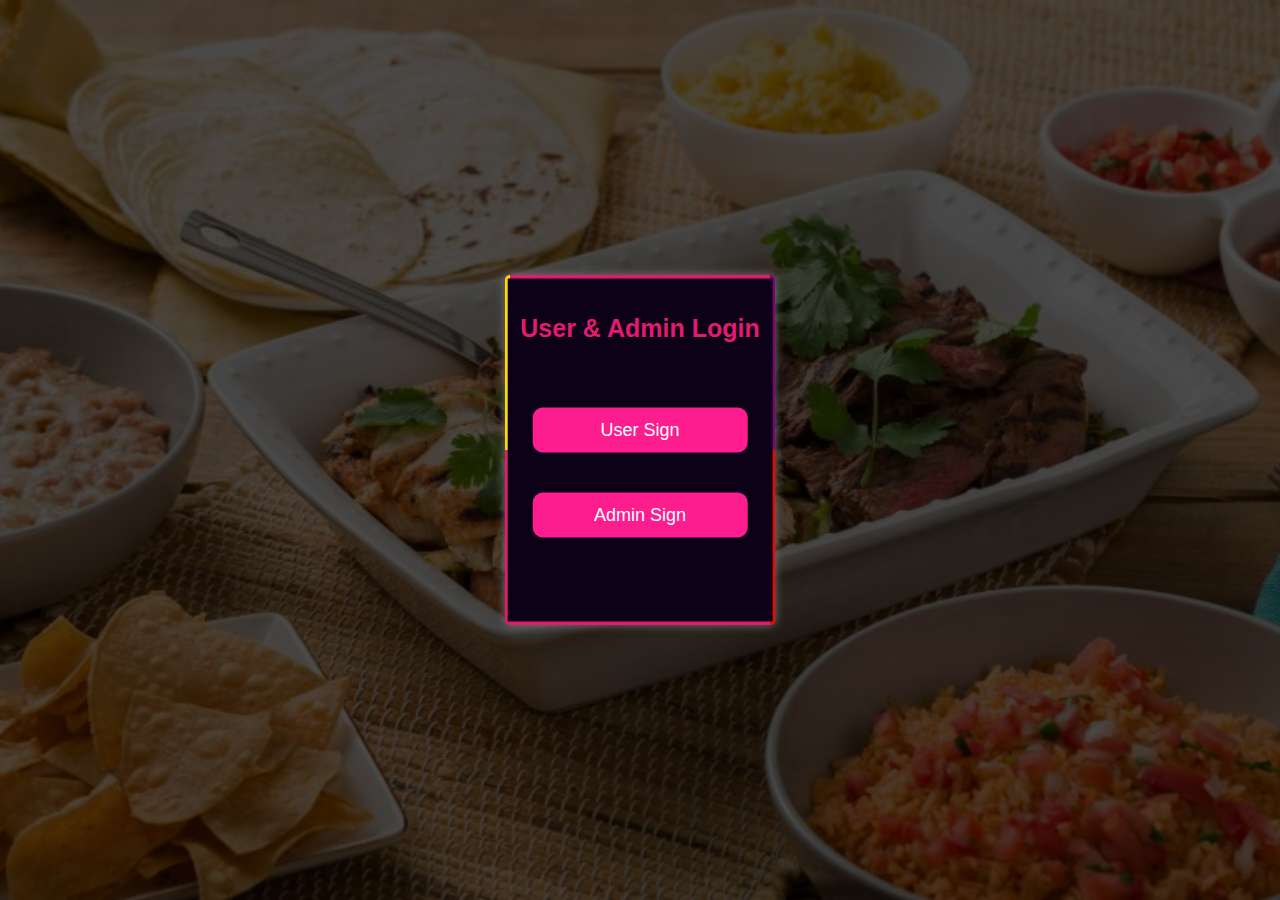
<file: index.html>
<!DOCTYPE html>
<html lang="en">
  <head>
    <meta charset="UTF-8" />
    <meta http-equiv="X-UA-Compatible" content="IE=edge" />
    <meta name="viewport" content="width=device-width, initial-scale=1.0" />
    <title>Document</title>
    <link rel="stylesheet" href="./mainuser.css" />
  </head>
  <body>
 
    <form action="" class="form">
      <span></span>

      <span></span>

      <span></span>

      <span></span>

      <div class="form-inner">
        <h2>User & Admin Login</h2>

        <div class="content">
            <button class="btn" onclick="usersign()"><a href="./login.html">User Sign</a></button>
            <button class="btn"><a href="./adminlogin.html">Admin Sign</a></button>

        </div>
      </div>
    </form>

    <script src="main.js"></script>
  </body>
</html>
</file>
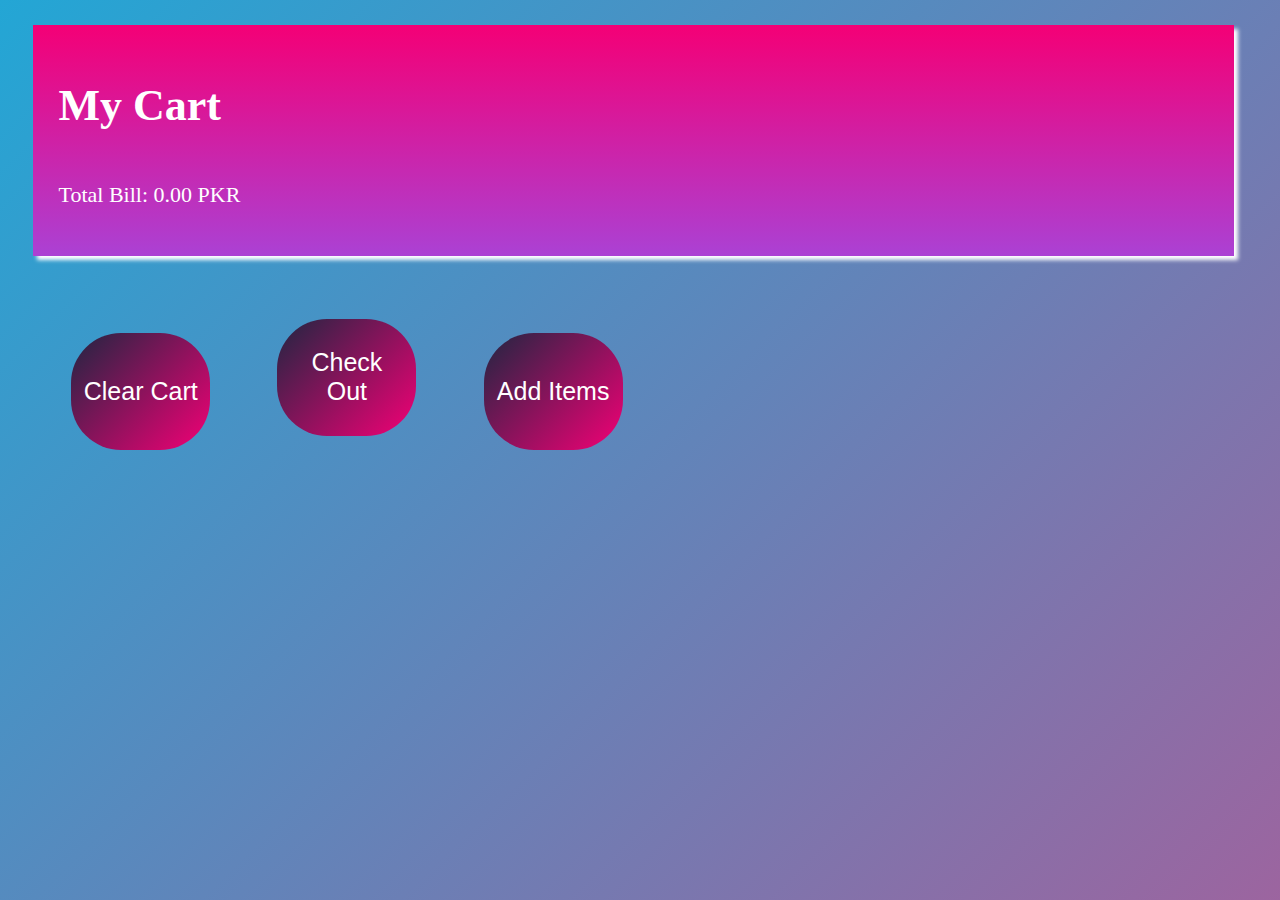
<file: cart.html>
<!DOCTYPE html>
<html>
  <head>
    <title>My Cart</title>
    <link rel="stylesheet" href="style.css" />
    <link rel="stylesheet" href="styling.css" />
    <link rel="stylesheet" href="cart.css" />
  </head>
  <body>
    <div class="main-cont">
      <div id="product-list"></div>
      <div class="my-cart">
        <h1>My Cart</h1>
        <ul id="cart-items-list"></ul>
        <p id="cart-total"></p>
      </div>

    </div>
    <button onclick="clearCart()" id="cartpro">Clear Cart</button>
    <button  id="checkout"><a href="./checkout.html">Check Out</a></button>
    <button  id="additems"><a href="./foodpanda.html">Add Items</a></button>
    <script src="main.js"></script>
  </body>
</html>
</file>
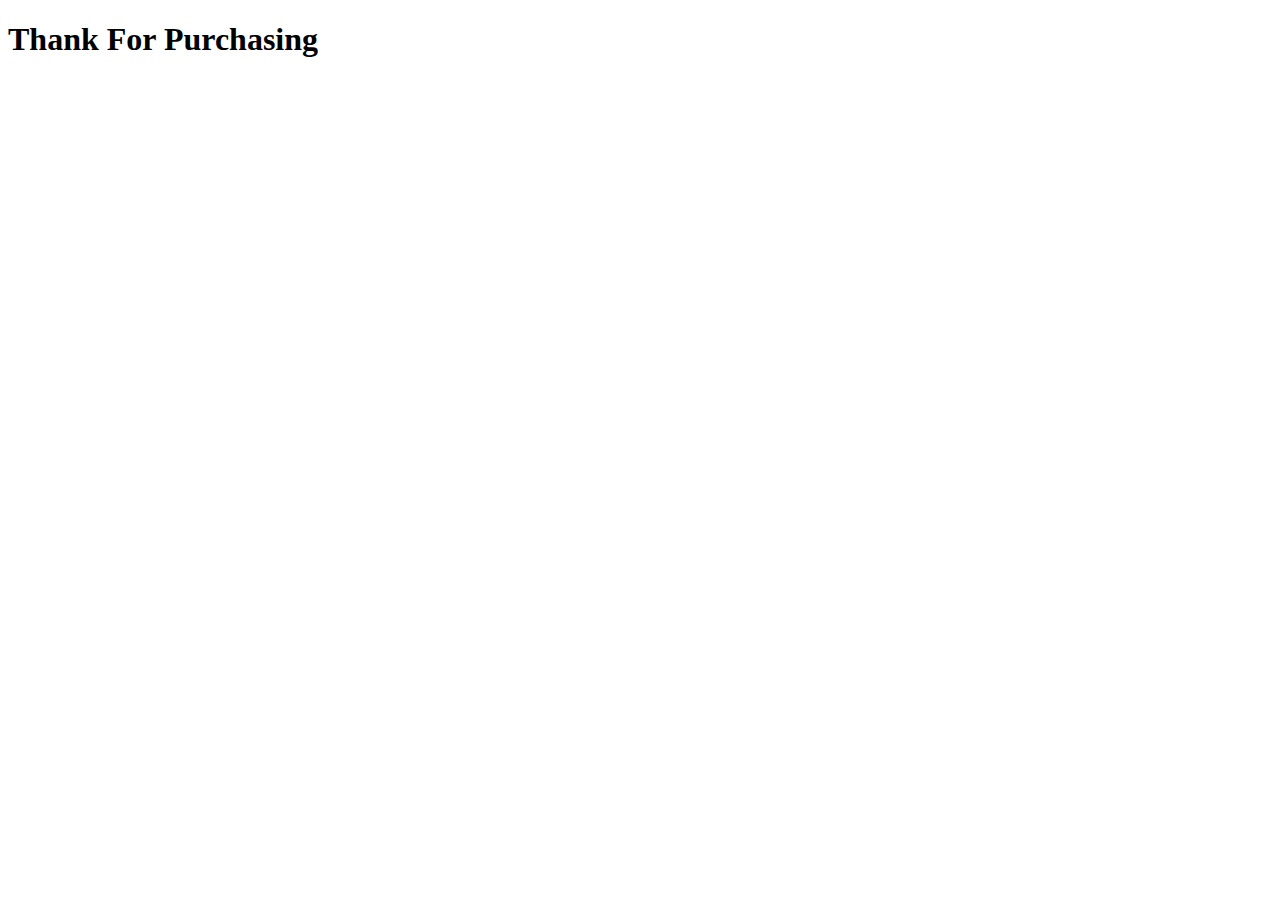
<file: checkout.html>
<!DOCTYPE html>
<html lang="en">
<head>
    <meta charset="UTF-8">
    <meta http-equiv="X-UA-Compatible" content="IE=edge">
    <meta name="viewport" content="width=device-width, initial-scale=1.0">
    <title>Document</title>
</head>
<body>
    <h1>Thank For Purchasing</h1>
</body>
</html>
</file>
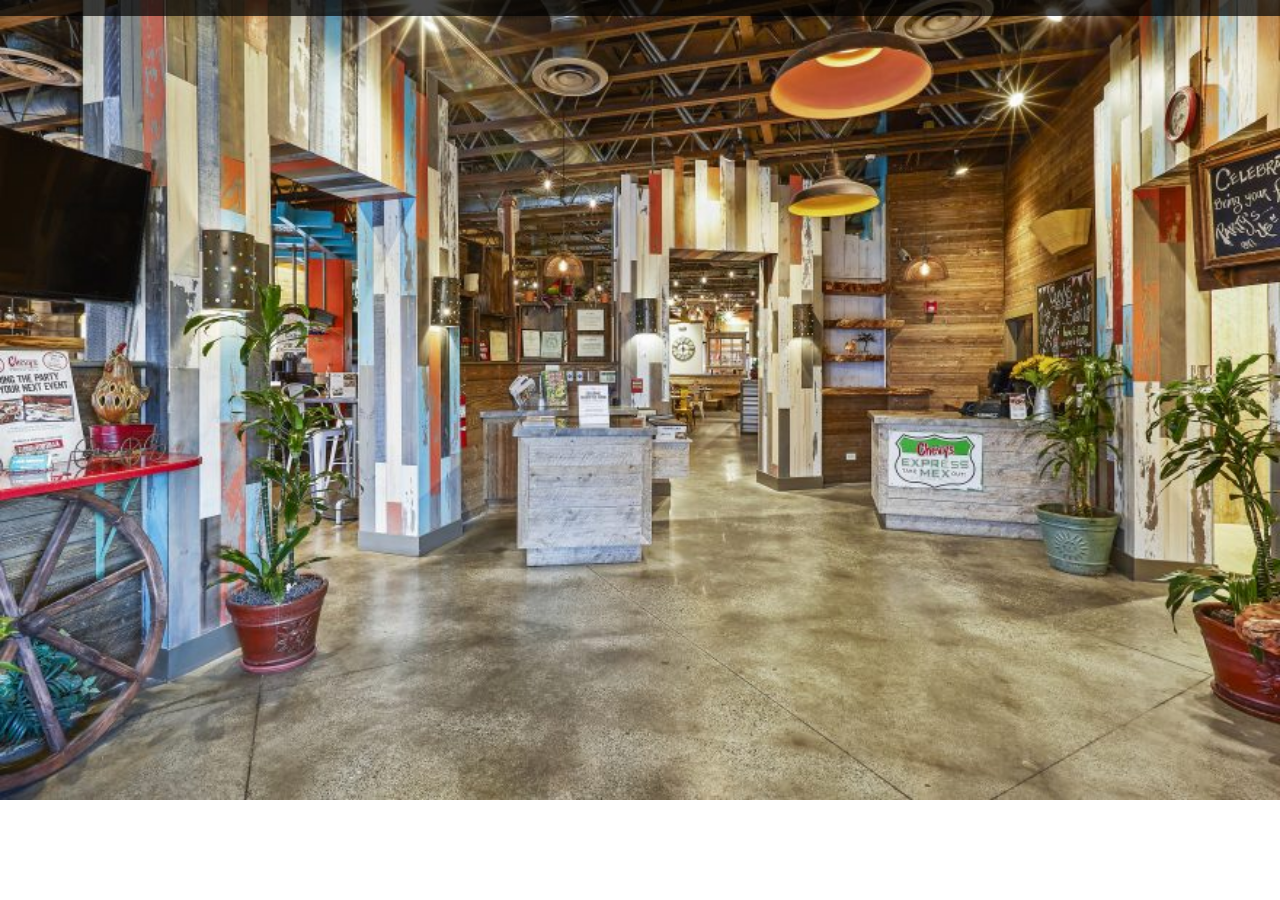
<file: deleteproduct.html>
<!DOCTYPE html>
<html lang="en">
<head>
    <meta charset="UTF-8">
    <meta http-equiv="X-UA-Compatible" content="IE=edge">
    <meta name="viewport" content="width=device-width, initial-scale=1.0">
    <title>Document</title>
    <link rel="stylesheet" href="style.css">
    <link rel="stylesheet" href="delete.css">
    
</head>
<body>
   
    <div id="product-list"></div>

    <script src="main.js"></script>
</body>
</html>
</file>
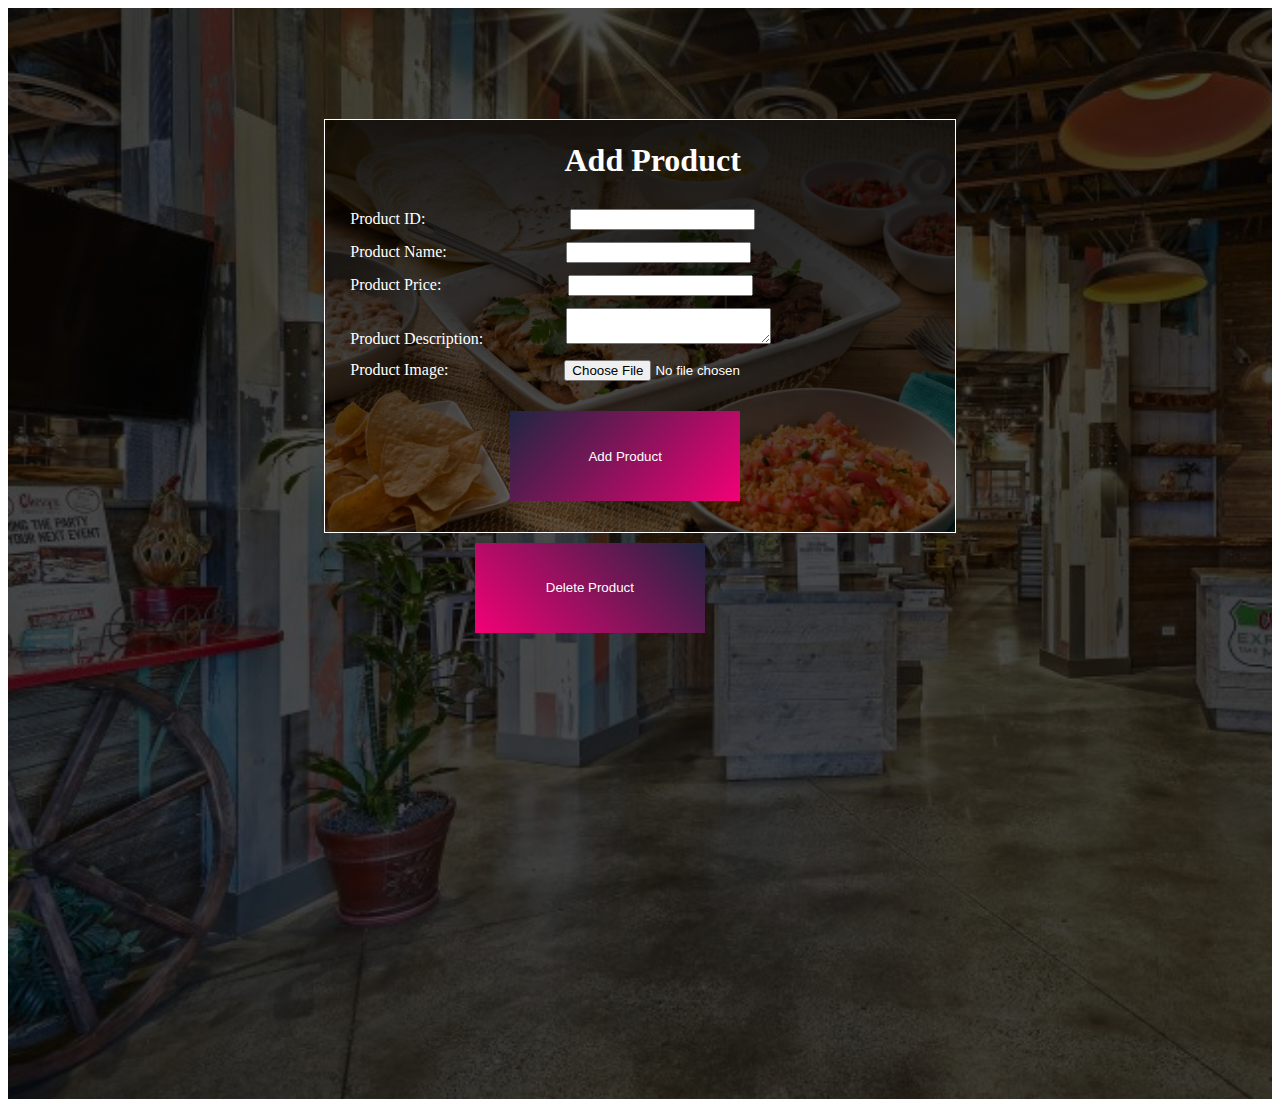
<file: productadding.html>
<!DOCTYPE html>
<html lang="en">
  <head>
    <meta charset="UTF-8" />
    <meta http-equiv="X-UA-Compatible" content="IE=edge" />
    <meta name="viewport" content="width=device-width, initial-scale=1.0" />
    <link
      href="https://cdn.jsdelivr.net/npm/bootstrap@5.3.0-alpha1/dist/css/bootstrap.min.css"
      rel="stylesheet"
      integrity="sha384-GLhlTQ8iRABdZLl6O3oVMWSktQOp6b7In1Zl3/Jr59b6EGGoI1aFkw7cmDA6j6gD"
      crossorigin="anonymous"
    />

    <link rel="stylesheet" href="style.css" />

    <title>Document</title>
  </head>
  <body>
    <div class="addproductform">
      <div class="products">
        <div class="title">
          <h1>Add Product</h1>
        </div>

        <label for="product-Id">Product ID: </label>
        <input type="number" id="product-Id" required /><br />

        <label for="product-name">Product Name:</label>
        <input type="text" id="product-name" required /><br />

        <label for="product-price">Product Price:</label>
        <input type="number" id="product-price" required />
        <br />

        <label for="product-description">Product Description:</label>
        <textarea id="product-description" cols="23" required></textarea><br />

        <label for="product-image">Product Image:</label>
        <input type="file" id="product-image" accept="image/*" required />
        <br />
        <button type="submit" onclick="addproduct()" id="add-product">
          Add Product
        </button>
        

        
      </div>
      <button type="submit"  id="delete-product">
        <a href="./deleteproduct.html">Delete Product</a>
      </button>
    </div>

    <script src="main.js"></script>
  </body>
</html>
</file>
<file: mainuser.css>
* {
  padding: 0;

  margin: 0;

  box-sizing: border-box;
}

body {
  font-family: sans-serif;

  justify-content: center;

  min-height: 100vh;

  /* background: #0c0116; */
  background: linear-gradient(rgba(0, 0, 0, 0.7), rgba(0, 0, 0, 0.7)),
    url("./img/card-img.jpg");
  background-repeat: no-repeat;
  background-size: cover;
  display: flex;

  align-items: center;
}

.form {
  position: relative;

  background: #e21b70;

  overflow: hidden;

  box-shadow: 0px 0px 10px 0px rgb(116, 119, 114);

  border-radius: 5px;

  padding: 60px 15px;

  width: 270px;

  height: 350px;
}

.form-inner {
  position: absolute;

  top: 50%;

  left: 50%;

  background: #0c0116;

  height: 98%;

  width: 98%;

  transform: translate(-50%, -50%);
}

.content {
  width: 100%;

  padding: 25px;

  height: 100%;
}
.content > button > a {
  list-style: none;
  text-decoration: none;
  color: white;
}
.form-inner h2 {
  text-align: center;

  padding-top: 35px;

  font-size: 25px;

  color: #e21b70;
}

.btn {
  margin-top: 40px;

  width: 100%;

  cursor: pointer;

  color: white;

  border: none;

  font-size: 18px;

  border-radius: 10px;

  transition: 0.4s;

  padding: 12px;

  outline: none;

  background: linear-gradient(
    90deg,
    rgba(253, 29, 143, 1) 100%,
    rgba(228, 45, 28, 1) 70%
  );
}

.btn:hover {
  background: #c907c9;
}

.form span {
  height: 50%;

  width: 50%;

  position: absolute;
}

.form span:nth-child(1) {
  background: #ffda05;

  animation: 5s span1 infinite linear;

  animation-delay: 1s;

  top: 0;

  left: -48%;
}

.form span:nth-child(2) {
  background: #00a800;

  bottom: 0;

  right: -48%;

  animation: 5s span2 infinite linear;
}

.form span:nth-child(3) {
  background: #800080;

  top: 0px;

  animation: 5s span3 infinite linear;

  right: -48%;
}

.form span:nth-child(4) {
  animation: 5s span4 infinite linear;

  animation-delay: 1s;

  background: #ff0000;

  bottom: 0;

  right: -48%;
}

@keyframes span1 {
  0% {
    top: -48%;

    left: -48%;
  }

  25% {
    top: -48%;

    left: 98%;
  }

  50% {
    top: 98%;

    left: 98%;
  }

  75% {
    top: 98%;

    left: -48%;
  }

  100% {
    top: -48%;

    left: -48%;
  }
}

@keyframes span2 {
  0% {
    bottom: -48%;

    right: -48%;
  }

  25% {
    bottom: -48%;

    right: 98%;
  }

  50% {
    bottom: 98%;

    right: 98%;
  }

  75% {
    bottom: 98%;

    right: -48%;
  }

  100% {
    bottom: -48%;

    right: -48%;
  }
}

@keyframes span3 {
  0% {
    top: -48%;

    left: -48%;
  }

  25% {
    top: -48%;

    left: 98%;
  }

  50% {
    top: 98%;

    left: 98%;
  }

  75% {
    top: 98%;

    left: -48%;
  }

  100% {
    top: -48%;

    left: -48%;
  }
}

@keyframes span4 {
  0% {
    bottom: -48%;

    right: -48%;
  }

  25% {
    bottom: -48%;

    right: 98%;
  }

  50% {
    bottom: 98%;

    right: 98%;
  }

  75% {
    bottom: 98%;

    right: -48%;
  }

  100% {
    bottom: -48%;

    right: -48%;
  }
}
</file>
<file: style.css>
.title {
  /* color: white;
    background-color: #333; */
  margin: 2% 5% 5% 5%;
  text-align: center;
  color: white;
}
.addproductform {
  background: linear-gradient(rgba(0, 0, 0, 0.7), rgba(0, 0, 0, 0.7)),
    url("./img/resturant.jpg");
  background-repeat: no-repeat;
  background-size: cover;

  height: 110vh;
  padding-top: 8%;
  margin-bottom: 1%;
}
.products {
  border: 1px solid white;
  width: 50%;
  margin: 10px auto;
  padding-left: 2%;
  box-sizing: border-box;
  background: linear-gradient(rgba(0, 0, 0, 0.9), rgba(0, 0, 0, 0.6)),
    url("./img/card-img.jpg");
  /* background-color: transparent;
    background-blend-mode: darken; */
  background-repeat: no-repeat;
  background-size: cover;
  /* background: linear-gradient(135deg,#1f2641,gold); */

  color: white;
}
#product-name {
  margin-left: 19%;
}
#product-Id {
  margin-left: 23.2%;
  margin-bottom: 2%;
}

#product-price {
  margin-left: 20.2%;
  margin-top: 2%;
}
#product-description {
  margin-left: 13%;
  margin-top: 2%;
}
#product-image {
  margin-left: 18.5%;
  margin-top: 2%;
}

#add-product {
  margin-top: 5%;
  margin-bottom: 5%;
  margin-left: 12em;
  width: 38%;
  height: 10vh;
  cursor: pointer;
  transition: all 0.3s ease;
  background: linear-gradient(135deg, #1f2641, #f40076);
  border: none;
  color: white;
}
#add-product:hover {
  background: linear-gradient(-135deg, #1f2641, #f40076);
}

#product-list {
  /* border: 1px solid red; */
  display: flex;
  width: 100%;
  margin-left: 11%;
  justify-content: space-between;
  flex-wrap: wrap;
}
.product {
  display: flex;
  flex-direction: column;
  align-items: center;
  margin: 2% 0% 10% 0%;

  width: 25%;
  border: 2px solid black;
}

.product img {
  width: 100%;
  margin-bottom: 4%;
}

.product h2 {
  font-size: 1.5rem;
  margin-bottom: 4%;
}

.product p {
  margin-bottom: 4%;
}
.del{
  display: none;
}

#delete-product {
  margin-top: 0%;
 
  margin-bottom: 5%;
  margin-left: 35em;
  width: 18%;
  height: 10vh;
  cursor: pointer;
  transition: all 0.3s ease;
  /* background-color: gold; */
  border: none;
  background: linear-gradient(-135deg, #1f2641, #f40076);
  position: fixed;
}
#delete-product:hover {
  background: linear-gradient(-135deg, #1f2641, #f40076);
}
#delete-product>a{
  list-style: none;
  text-decoration: none;
  color: white;
 
}
#cart-items-list {
  display: flex;
}
.cartpro {
  border: 1px solid black;
  width: 30%;
  text-align: center;
  margin: 10px auto;
  list-style: none;
}


@media screen and (max-width: 600px)  {

  .products{
    width: 60%;
  }
  label[for="product-Id"]{
    width: 50%;
    margin-top: 2%;
  }
  #product-name {
    margin-left: 0;
    margin-top: 6%;

  }
  #product-Id {
    margin-left: 0;
    margin-top: 6%;
  }
  
  #product-price {
    margin-left: 0;
    margin-top: 6%;
  }
  #product-description {
    margin-left: 0;
    margin-top: 6%;
    width: 80%;
  }
  #product-image {
    margin-left: 0;
    margin-top: 6%;
  }
  #add-product{
    margin-top: 8%;
    margin-left: 8%;
    width: 80%;
    height: 5vh;
  }
  #delete-product
  {
    width: 40%;
    height: 5vh;
    margin-left: 30%;
  }
  
}


@media screen and (max-width: 400px)  {
  .addproductform{
    width: 100%;
    margin: 0;
    padding-left: 8%;
    padding-top: 20%;
  }
  .products{
    width: 75%;
    margin: 0;
  }
  
  #product-name {
    margin-left: 0;
    margin-top: 6%;

  }
  #product-Id {
    margin-left: 0;
    margin-top: 6%;
  }
  
  #product-price {
    margin-left: 0;
    margin-top: 6%;
  }
  #product-description {
    margin-left: 0;
    margin-top: 6%;
    width: 76%;
  }
  #product-image {
    margin-left: 0;
    margin-top: 6%;
  }
  #add-product{
    margin-top: 8%;
    margin-left: 8%;
    width: 60%;
    height: 6vh;
  }
 
  #delete-product
  {
    width: 40%;
    height: 5vh;
    margin-left: 10%;
    margin-top: 5%;
  }
}
</file>
<file: styling.css>
.main {
  border: 1px solid #e21b70;
  height: 10vh;
  background-color: #e21b70;
}
.inside {
  text-align: center;
  color: white;
  margin-top: 10px;
  display: flex;
  justify-content: center;
}
/*  */
.navbar-food {
  background-color: white;
  height: 10vh;
  margin-top: 5px;
  /* display: flex; */
  border: 1px solid grey;
  box-shadow: 10px 10px 10px black;
  margin-bottom: 2%;
}
.log-img {
  width: 4%;
}
.logo {
  display: flex;
  padding-left: 1%;
}
.text {
  color: #e21b70;
  font-size: 23px;
  margin-top: 15px;
}
.button-nav {
  display: flex;
  justify-content: flex-end;
}
.log-butt {
  width: 8%;
  height: 10vh;
  margin-top: -4%;
  border: 1px solid grey;
  text-align: center;
  padding-top: 1%;
  margin-right: 2%;
}
.log-butt > a {
  text-decoration: none;
  color: black;
}
.cart-butt {
  width: 5%;
  height: 10vh;
  margin-top: -4%;
  border: 1px solid grey;
  /* padding-top: 1%; */
  /* padding-left: 1%; */
}
.main-food-container {
  /* background-image: url("./img/bgimg.webp");
    background-size: 100px;
    background-repeat: no-repeat;
    height: 90vh; */
  /* margin: % 0% 0% 0%; */
  padding: 7% 0% 0% 5%;
  border: 1px solid #e21b70;
  height: 75vh;
  color: white;
  background-image: linear-gradient(rgba(0, 0, 0, 0.3), rgba(0, 0, 0, 0.3)),
    url("https://images.deliveryhero.io/image/foodpanda/hero-home-pk.jpg?width=1200&height=768");
  /* width: max-content; */
  background-size: cover;
  /* background-size: 200%; */
  /* width: fit-content; */
}
.inside-input {
  width: 70%;
  border: 1px solid black;
  position: absolute;
  height: 15vh;
  margin-top: 2%;
  border: 2px solid whitesmoke;
  box-sizing: border-box;
  /* box-shadow: 0.5 0.5  0.9 black; */
  box-shadow: 10px 10px 10px black;
}
#inp {
  margin-top: 1%;
  width: 60%;
  height: 12vh;
  border-radius: 20px;
  padding-left: 5%;
  border: 2px solid whitesmoke;
}

/* Partners Section */

.partners {
  margin: 4rem 0;
  position: relative;
}

.partners .backdrop-text {
  padding: 0 2rem;
  font-size: 4.5rem;
  color: rgba(188, 186, 186, 0.12);
  font-weight: 900;
  position: absolute;
  top: -40px;
  left: -10px;
  z-index: -2;
}

.partners .caption {
  padding: 0 2rem;
  font-size: 1.2rem;
  margin-bottom: 0.3rem;
}

.partners .background-image {
  background: url("./images/partner-bg.png");
  min-height: 280px;
  background-size: cover;
  height: 100%;
  background-position: center;
  z-index: -1;
}

.partners .content {
  background-color: white;
  box-shadow: 0 2px 28px 0 rgb(0 0 0 / 12%);
  margin: 0 1rem;
  margin-top: -4rem;
  padding: 1rem;
}

.content p {
  font-size: 0.9rem;
  color: rgb(176, 174, 174);
}

.content .header-text {
  font-size: 1.2rem;
  margin-bottom: 1.5rem;
  color: rgb(18, 17, 17);
}

.content button {
  background-color: var(--primary-color);
  margin-top: 1rem;
  color: white;
  border: none;
  padding: 0 5rem;
  height: 50px;
  width: 100%;
  border-radius: 8px;
  font-size: 0.8rem;
  font-weight: 300;
  cursor: pointer;
}

/* Cities */

.cities {
  margin-top: 8rem;
}

.cities .container {
  display: flex;
  flex-wrap: nowrap;
  padding: 1rem;
  overflow-x: scroll;
  justify-content: start;
  align-items: center;
}

.container .card {
  height: 272px;
  min-width: 230px;
  max-width: 230px;
  position: relative;
  overflow: hidden;
  cursor: pointer;
  margin-right: 1rem;
  margin-top: 1rem;
  cursor: pointer;
}

.card img {
  width: 100%;
  height: 100%;
  transform: scale(1.1);
  transition: all 0.3s ease;
}

.card img:hover {
  transform: scale(1.2);
}

.card p {
  position: absolute;
  bottom: 10px;
  color: white;
  font-size: 1.5rem;
  font-weight: bold;
  left: 30px;
}

.log {
  border: 1px solid black;
  width: 24%;
  height: 40vh;
  margin: 2% 0% 2% 10%;
  padding-top: 4%;
  /* padding-left: 5%; */
  /* width: 50%; */
  box-shadow: 10px 10px 10px black;
  text-align: center;
}
.log-text {
  width: 30%;
  padding-top: 4%;
  margin-left: 36%;
}
.log > h5 {
  width: 120%;
  /* margin-left: 2%; */

  /* border: 1px solid red; */
}

.cartflex {
  display: flex;
  flex-wrap: wrap;
}

#resturentname {
  color: #333;
  margin-left: 5%;
}

@media screen and (max-width: 600px) {
  .main {
    width: 100%;
    height: 13vh;
  }
  .inside {
    width: 100%;
  }
  .inside > h3 {
    /* width: 100%; */
    height: fit-content;
    margin-left: 0;
    text-align: left;
    margin-top: 2%;
    position: absolute;
    left: 1%;
  }
  .inside > button {
    width: 24%;
    margin: 0;
    margin-left: 0;
    position: relative;
    left: 11em;
  }
  .navbar-food {
    width: 100%;
    height: 12vh;
  }
  .log-img {
    margin-top: 8%;
    width: 8%;
  }
  .text{
    margin-top: 8%;
  }
  .button-nav {
    flex-wrap: wrap;
    width: 65%;
    height: 10vh;
    margin-left: 35%;
    margin-top: -12.5%;
  }
  .log-butt {
    width: 30%;
    height: 12vh;
    padding-top: 5%;
    margin-left: 0;
  }
  .cart-butt {
    width: 30%;
    height: 12vh;
    padding-top: 2%;
  }
  .cart-butt > a {
    margin-left: 12%;
  }
  .cart-butt > a > img {
    width: 65%;
  }
  .main-food-container {
    width: 100%;
    margin-left: 0;
  }
  .inside-input{
    width: 100%;
    margin-left: -4%;
  }
  #inp{
    width: 50%;
    margin-top: 3%;
    margin-bottom: 1%;
  }
  .inside-input> #btnfood{
    /* font-size: 15px; */
    width: 100%;
    /* height: 10vh; */
    
  }
}
</file>
<file: cart.css>
body {
    background: linear-gradient(-45deg, #ee7752, #e73c7e, #23a6d5);
    background-size: 400% 400%;
    animation: gradient 15s ease infinite;
    /* height: 100vh; */
  }
  
  
  @keyframes gradient {
    0% {
      background-position: 0% 50%;
    }
    50% {
      background-position: 100% 50%;
    }
    100% {
      background-position: 0% 50%;
    }
  }
.main-cont{
    box-sizing: border-box;
    box-shadow: 4px 4px 4px white;
    margin-left: 2%;
    width: 95%;
    /* #F40076 – #DF98FA */
    background: linear-gradient( #F40076, #ab41d4);

    color: white;
    font-size: 22px;
    padding-left: 2%;
    padding-bottom: 2%;
    padding-top: 2%;
    margin-top: 2%;
}
#product-list{
    display: none;
  }
  
#cartpro{
  width: 11%;
  height: 13vh;
  font-size: 25px;
  background: linear-gradient(135deg,#1f2641,#F40076);
  color: white;
  border: #e21b70;
  border-radius: 50px;
  margin-top: 5%; 
  cursor: pointer;
  transition: 0.4s;
  padding: 12px;
  margin-left: 5%;
  margin-bottom: 2%;
  
}
  #checkout,#additems{
    width: 11%;
    height: 13vh;
    font-size: 25px;
    background: linear-gradient(135deg,#1f2641,#F40076);
    
    border: #e21b70;
    border-radius: 50px;
    margin-top: 5%; 
    cursor: pointer;
    transition: 0.4s;
    padding: 12px;
    margin-left: 5%;
    margin-bottom: 2%;
  }
  #checkout a,#additems a{
    color: white;
    text-decoration: none;
  }
</file>
<file: delete.css>
.del{
    display: inline-block;
  }
  .addcart{
    display: none;
  }
  body{
    background: linear-gradient(rgba(0, 0, 0, 0.7), rgba(0, 0, 0, 0.7)),
    url("./img/resturant.jpg");
    background-repeat: no-repeat;
    background-size: cover;
  }
  .product{
    background: linear-gradient(135deg,#1f2641,#F40076);
    color: white;
    border: 2px solid #1f2641;

  }
  .product>button{
    background: linear-gradient(135deg,#1f2641,#F40076);
    color: white;
    border: 2px solid white;
  }
</file>
